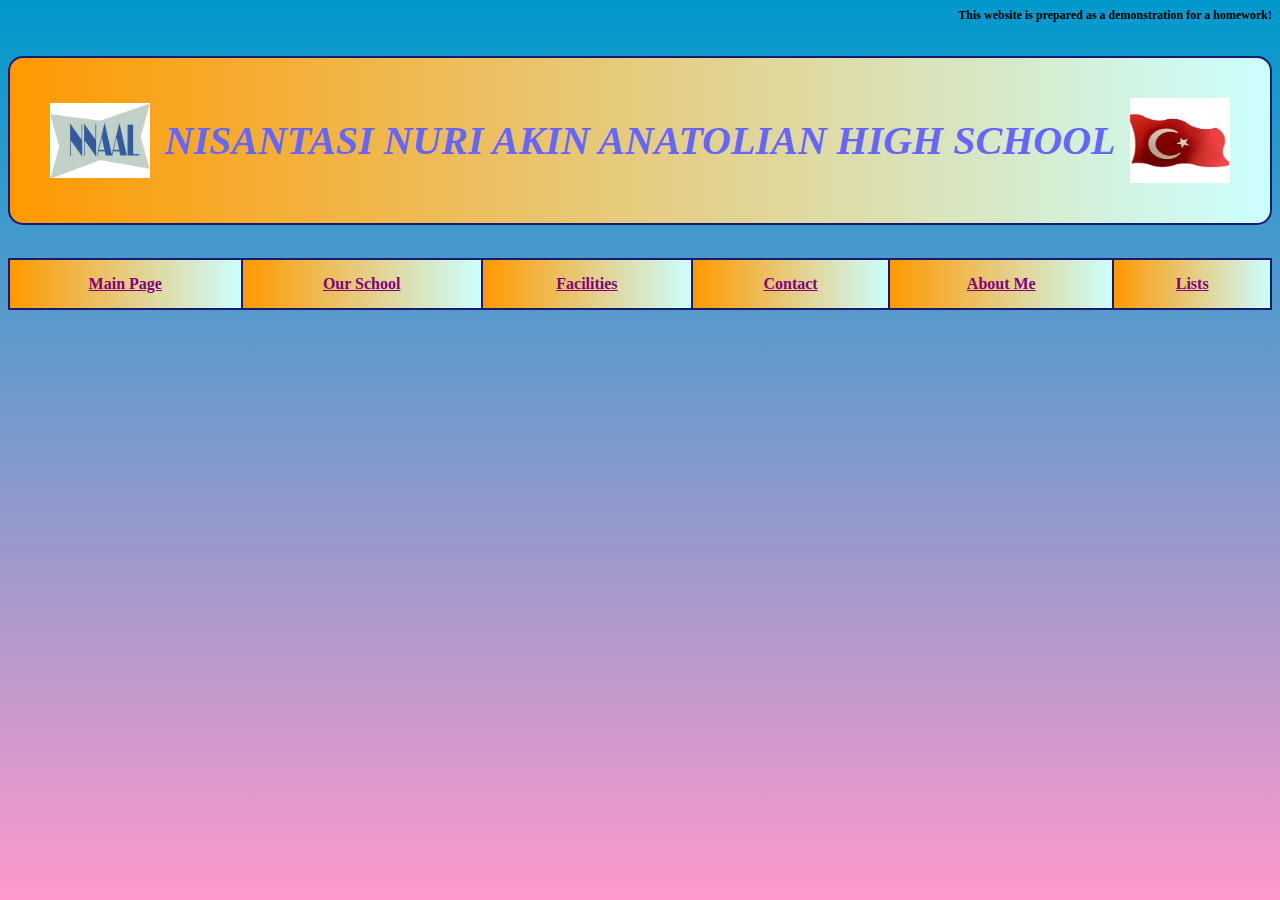
<file: index.html>
<!DOCTYPE html>
<html lang="en">
<head>
 <title>Nnaal</title>
<link rel="stylesheet" href="index.css">
<link rel="stylesheet" href="page2.css">
<link rel="stylesheet" href="page3.css">
<link rel="stylesheet" href="page4.css">
<link rel="stylesheet" href="page5.css">
<link rel="stylesheet" href="page6.css">
<link rel="icon" href="iconmini.svg"></head>
<body>	
<h1 class="i">This website is prepared as a demonstration for a homework!</h1>


<h2 class="i"><img src="icon.svg" alt="icon" class="icon">
<img src="turk.jpg" alt="flag" class="flag">
<i>NISANTASI NURI AKIN ANATOLIAN HIGH SCHOOL</i></h2>



<table class="i" style="width:100%;">
 <tr class="i">
    <th class="i"><a class="i" href="#page1">Main Page</a></th>
    <th class="i"><a class="i" href="#page2">Our School</a></th>
    <th class="i"><a class="i" href="#page3">Facilities</a></th>
    <th class="i"><a class="i" href="#page4">Contact</a></th>
    <th class="i"><a class="i" href="#page5">About Me</a></th>
    <th class="i"><a class="i" href="#page6">Lists</a></th>
    
 
 </table>
 <br><br>
<div class="page" id="page1">
<img class="i" src="A9n1DNoCQAEP9dT.jpg" alt="photo of school" style="width:800px;height:650px;float:left">

<img class="i" src="library_nnaal.jpg" alt="library" style="width:800px;height:650px;float:right">
</div>


<div class="page" id="page2"><h2 class="page2"><i>History</i></h2>


<img  class="page2" src="picturennaal.jpg" alt="nnaalphoto" style="float:right;width:300px;height:300px;">
<p class="page2">Our school started its education in 1914 under the name of<i> Nişantaşı Erkek Sultanisi.</i> In 1919 it moved to the Fehmi Pasha mansion in Nişantaşı.In 1923, it was named <i>Nişantaşı High School.</i> The school, which was transferred to the Valide Sultan Palace in the 1924-1925 academic year, served here as a secondary school until 1939. Since this mansion could not afford the needs of the time, the foundation of the part of the same building, which is defined as the old building today, was laid in the garden of the same building in 1936 and this place was opened to education in the 1939-1940 academic year. Our school, which was named <i>"Nişantaşı Erkek Ortaokulu"</i> in the 1947-1948 academic year, was transformed into a girls' high school in the 1956-1957 academic year and was named <i>"Nişantaşı Kız Lisesi".</i> The first director of this period is Ali Kutun Bey. The foundation of the new building was laid on 30 October 1968. It was opened to education in the period of 1972-1973 as a result of studies lasting about 4 years. Students were accepted to our school for the middle first grade in 1992-1993 academic year. In our school, which gradually abolished secondary school, only high school education has been provided since 1994-1995. In our school, due to the restoration works initiated by the Rüştü Akın Foundation before the 1997-1998 academic year, the part defined as the old building was closed to education, and education was continued in the new building. After Rüştü Akın Foundation completed the part of the school called the new building and the garden arrangement, our school took the name <i>"Nişantaşı Nuri Akın High School"</i> as of the academic year 1999-2000 and took its place among the distinguished schools with its modern appearance, modern educational facilities. Our school was named <i>"Nişantaşı Nuri Akın Anatolian High School"</i> in the 2005-2006 academic year as an Anatolian high school. Our school still continues its education and training named <i>"Nişantaşı Nuri Akın Anatolian High School". </i></p><br><br><br><hr class="page2"><br><br>



<table class="page2">
	<tr class="page2">
    <th class="page2">Missions</th>
    <th class="page2">Visions</th>
    </tr>
    <tr class="page2">
    <th class="page2"><ul class="page2">
    <li class="page2">To provide education and training at the highest level using scientific techniques in order to increase the education level of the society and thus the quality of life.<br></li></ul>
    <ol  class="page2" style="list-style-type: lower-alpha; padding-bottom: 0;">
    
    <li class="page2" style="margin-left:2em;"><i>labs,libraries etc.</i><br><br><hr  class="page2"></li></ol>
    <ul class="page2">
    <li class="page2">To direct students to think, especially to research, to develop and support new knowledge and applications.<br></li></ul>
     <ol class="page2" style="list-style-type: lower-alpha; padding-bottom: 0;">
    <li class="page2" style="margin-left:2em;"><i>research homeworks</i><br><br><br><hr></li></ol>
<ul>
    <li class="page2">To develop friendship relations and human love, to turn them into people who can take responsibility.
    <br></li></ul>
    <ol class="page2" style="list-style-type: lower-alpha; padding-bottom: 0;">
    <li class="page2" style="margin-left:2em;"><i>variety of students</i></li></ol>
    
 </th>
 <th class="page2">
 <ul class="page2">
    <li class="page2">Excellence in education<br></li> </ul>
    <ol class="page2" style="list-style-type: lower-alpha; padding-bottom: 0;">
    <li class="page2" style="margin-left:2em;"><i>experienced teachers</i><br><br><hr class="page2"></li></ol>
    <ul class="page2">
    <li class="page2">To create student-parent satisfaction and happiness with its distinguished teaching staff<br><br><br><br><br><hr class="page2"><br></li>
    </ul>
    
    <ul class="page2">
    
	<li class="page2">To be a distinguished and exemplary educational institution in our country.</li> 
    
    
    
    </ul></th>
    </table></div>

<div class="page" id="page3"><br><br><br>
<br><br><br>

<img class="page3" src="k_05160153_konferans.jpg" alt="conference_hall" style="margin-left:100px;" ><br>
<p class="page3"><i>We do many seminars, meetings, poetry recitals, theater and music with our 350-person conference hall, which has a powerful and professional sound and light system, independent from the main building of our school.</i></p><br><br><br>



<img class="page3" src="k_05160529_sporsalonu.jpg" alt="sportcenter" style="margin-left:100px;"><br>
<p class="page3"><i>Our school has a professional-standard gymnasium with a capacity of 250 people turbines, independent of the main building, where many sports activities can be held.</i></p><br><br><br>

<img class="page3" src="library_nnaal.jpg" alt="library" style="width:430px;height:270px;margin-left:100px;"><br>
<p class="page3"><i>Our school library, which is extremely rich and contains many original resources, is one of the most frequent destinations for our students and teachers.</i></p><br><br><br>

<img class="page3" src="k_05155757_lab2.jpg" alt="lab" style="margin-left:100px;"><br>

<p class="page3"><i>Our school has physics, chemistry and biology laboratories equipped with modern technological facilities.</i></p><br><br><br>


<h2 class="page3">General Status</h2>

	<ol class="page3">
	<li class="page3">Teacher:45<hr class="page3"></li>
    	<li class="page3">Student:816<hr class="page3"></li>
    	<li class="page3">Class:27<hr class="page3"></li>
    	<li class="page3">Lab:3</li>
        </ol></div>

<div class="page" id="page4"><br><br><br><br>
<h2 class="page4"><i>Location Map</i></h2>
<a class="page4" href="https://www.google.com/maps/place/41%C2%B002'46.3%22N+28%C2%B059'40.0%22E/@41.0460358,28.9931871,16.25z/data=!4m5!3m4!1s0x0:0x0!8m2!3d41.0461993!4d28.9944299?hl=tr-TR" target="_blank">
<img class= "page4" src="mapping.png" alt="map" style="width:633px;height:476px;margin-left:500px;float:center;">
</a>

<div class="page4"><p class="page4"><a class="page4" href="http://nuriakin.meb.k12.tr" target="_blank"><i>Original Website</i> </a><br><br>
   <a class="page4" href="http://nuriakin.meb.k12.tr/tema/eposta/eposta_gonder.php?CHK=146753158155153150155150165210202199147208150151147217215170179172178168166179178165174&KeepThis=true&width=50&height=75&TB_iframe=true" target="_blank"><i>Send Us an Email</i></a><br><br>
    0212 246 44 17 <br><br>
 <i>Adress: Maçka Cad. No8 Şişli-İSTANBUL</i> <br><br>
<i>Transportation:Our School is located in the district center of Şişli,
 one of the central districts of Istanbul.<br>
 İETT: Lines 30 and 31 from Beşiktaş,Mecidiyeköy and "Teşvikiye" bus stop.<br>
  Teleferik: Harbiye from Maçka Park station </i>

   

</p>
</div></div>

<div class="page" id="page5"><img class="page5" src="self.jpeg" alt="original_me" style="width:330px;height:650px;margin-left:20px;margin-top:10px;float:left;">

<h2 class="page5">About Me</h2>




<div class="page5"><p class="page5">
I graduated from my high school in 2018 and I enrolled ITU preparation school that year.
 My department was Electronics at the beginning since my exam point was not enough to transfer Computer Engineering.
 To make my dreams happen, I should have passed Computer Engineering so I studied hard and I completed my first license year by giving all lectures AA.
 Then I transferred from Electronics to my dream department thanks to GPA.
 Why I decided to be a Computer Engineering is that I am very curious about computer programs and also how computers actually work.
 I love thinking with numbers in my life so I can say that I love analytical thinking.
 I like to be creative at the coding programs like Python, C etc. Besides; I love hardware systems of computers even if I don’t have enough information about them.
 Also, I am interested in stock market and there are some algorithms which can make automatically trade according to some conditions. I want to create my own algorithm in the stock market system.
 I will be working on this problem during the university education. When I am writing a code such as Python I feel myself free and happy, which increases my focus level and my success.
 These are the reasons why I have selected this department actually. In short, I am happy to be here and I strongly believe that I will be successful engineer in this department.

</p></div>



<img class="page5" src="self_edited.jpg" alt="self_edited" style="width:330px;height:650px;float:right;margin-right:20px;margin-top:10px;">

</div>

<div class="page t" id="page6">

<p class="page6"><b>Teachers:</b></p>

<table class="page6" id="firsttable" style="width:50%;">
 <tr class="page6">
    <th class="page6">Teacher Name</th>
    <th class="page6">Subject</th>
    <th class="page6">Cluster</th>

</tr>

</table>


<br><br>

<p class="page6"><b>Sport Teams:</b></p>



<table class="page6" id="secondtable" style="width:50%;">
 <tr class="page6">
    <th class="page6">Sports Type</th>
    <th class="page6">Team Name</th>
</tr>

</table>

<input type="radio" id="teams" value="t" name="sf">
<label for="teams"><b>Add Team</b></label>
<input type="radio" id="teacher" value="t" name="sf">
<label for="teacher"><b>Add Teacher</b></label>

<form id="form2">

  <label for="sporttypes"><b>Sports Type:</b></label>
  <select id="sporttypes" name="Sports Type">
   <option value="Table Tennis">Table tennis</option>
   <option value="Football">Football</option>
   <option value="Basketball">Basketball</option>
    </select>
    
    <label for="teamname"><b>Team Name:</b></label>
    
    <input type="text" id="teamname" name="teamname">
 <input type="button" name="button" id="button2" style="background-color:grey;color:dark;" value="Add Team" onclick="AddRow2()">

</form>


 <form id="form1">
  <label for="subject"><b>Subject:</b></label>
  <input type="text" id="subject" name="subject">
  <label for="names"><b>Teacher Name:</b></label>
  <input type="text" id="names" name="names">
  <label for="cluster"><b>Cluster:</b></label>
<select id="cluster" name="cluster">
  <option value="sayısal">SAY</option>
  <option value="sözel">SOZ</option>
  <option value="eşit">EA</option>
  
</select>
 <input type="button" name="button" id="button1" style="background-color:grey;color:dark;" value="Add Teacher" onclick="AddRow()">
</form>


<script>


		function AddRow(){

			var names;
			var subject;
			var cluster;

			var AddRown = document.getElementById('firsttable');
			var NewRow = AddRown.insertRow(1);

			names = document.getElementById("names").value;
			subject = document.getElementById("subject").value;
			cluster = document.getElementById("cluster").value;

			var cel1 = NewRow.insertCell(0);
			var cel2 = NewRow.insertCell(1);
			var cel3 = NewRow.insertCell(2);

			cel1.innerHTML = names;
			cel2.innerHTML = subject;
			cel3.innerHTML = cluster;


document.getElementById("form1").reset();
		}

function AddRow2(){

			var sporttypes;
			var teamname;

			var AddRown = document.getElementById('secondtable');
			var NewRow = AddRown.insertRow(1);

			sporttypes = document.getElementById("sporttypes").value;
			teamname = document.getElementById("teamname").value;

			var cel1 = NewRow.insertCell(0);
			var cel2 = NewRow.insertCell(1);

			cel1.innerHTML = sporttypes;
			cel2.innerHTML = teamname;


document.getElementById("form2").reset();
		}



	</script>



</div>

</body>
</html>
</file>
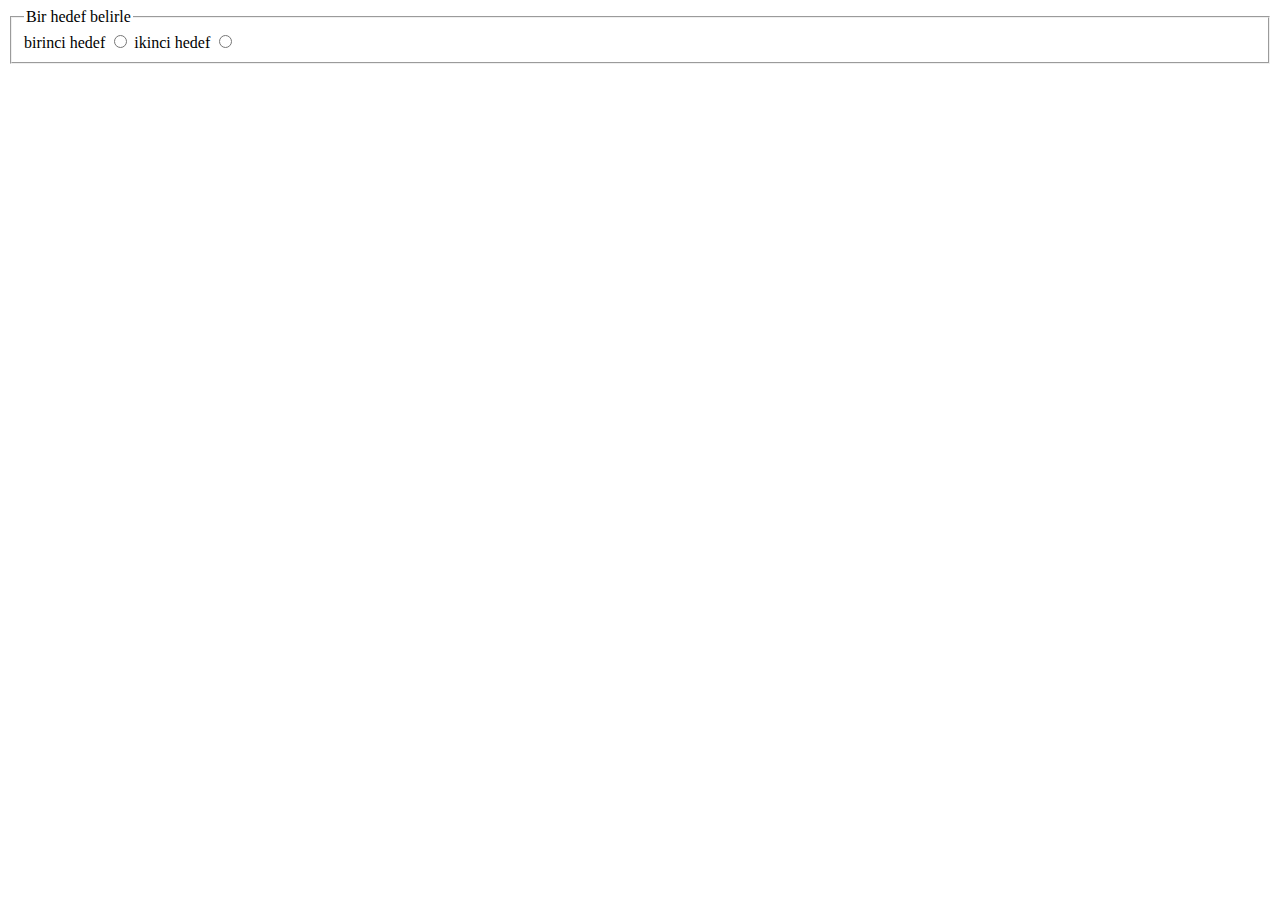
<file: field_hide_show_starter.html>
<html>
<head>
  <style>

    div {
      display: none;
    }

    input.birinci:checked ~ div.birinci {
      display: block;
    }

    input.ikinci:checked ~ div.ikinci {
      display: block;
    }

</style>
</head>
<body>

  <form>
    <fieldset>
	  <legend>Bir hedef belirle</legend>
      <label for="bir">birinci hedef</label>
	  <input id="bir" class="birinci" name="chooseSubmit" type="radio" value="bir" />
      <label for="iki">ikinci hedef</label>
      <input id="iki" class="ikinci" name="chooseSubmit" type="radio" value="iki" />
	  <div class="birinci">
	    <input type="submit" formaction="http://birinci.hedef" value="birinci hedefe git" />
	  </div>
	  <div class="ikinci">
 	    <input type="submit" formaction="http://ikinci.hedef" value="ikinci hedefe git" />
	  </div>
	</fieldset>
  </form>

</body>
</html>
</file>
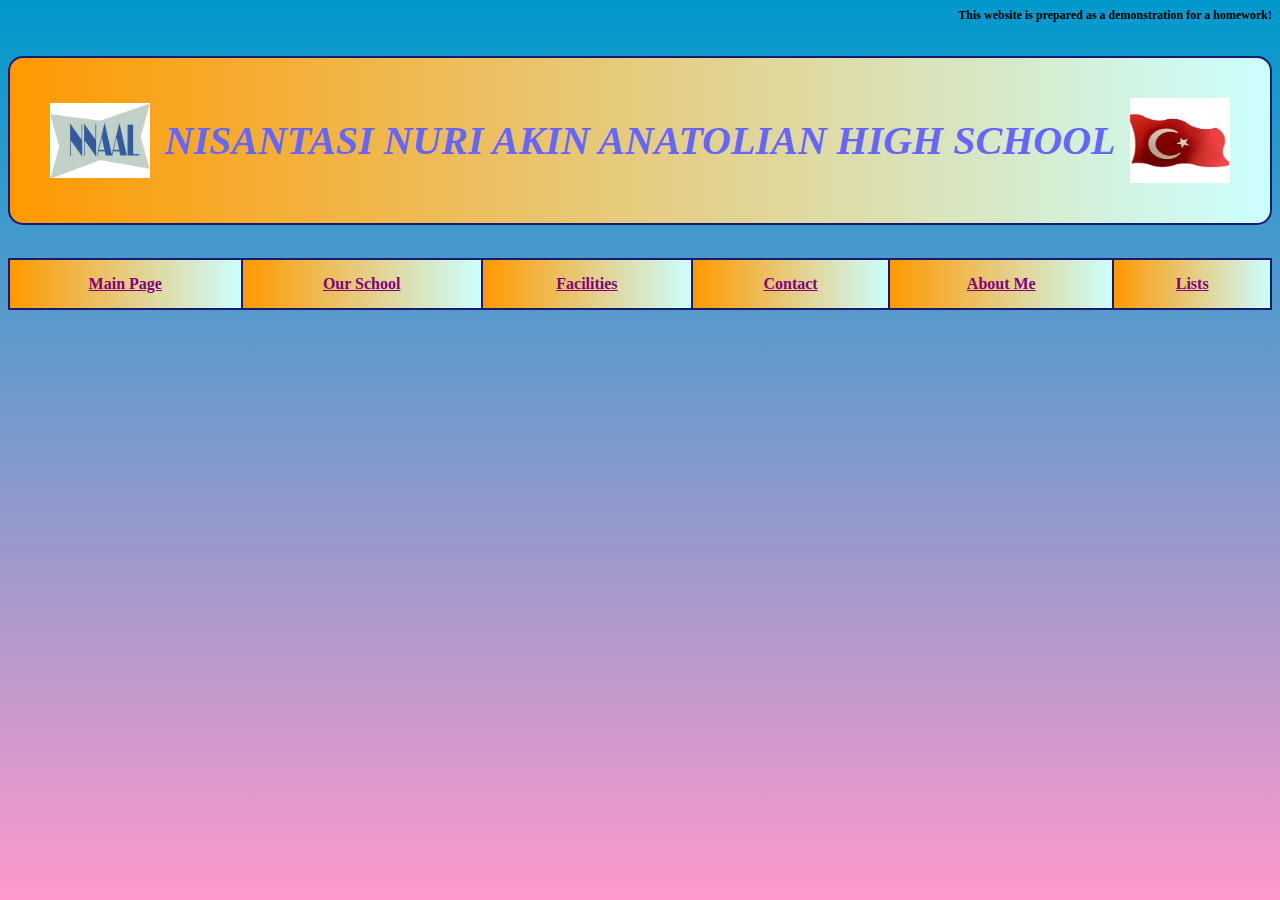
<file: index2.html>
<!DOCTYPE html>
<html lang="en">
<head>
 <title>Nnaal</title>
<link rel="stylesheet" href="index.css">
<link rel="stylesheet" href="page2.css">
<link rel="stylesheet" href="page3.css">
<link rel="stylesheet" href="page4.css">
<link rel="stylesheet" href="page5.css">
<link rel="stylesheet" href="page6.css">
<link rel="icon" href="iconmini.svg"></head>
<body>	
<h1 class="i">This website is prepared as a demonstration for a homework!</h1>


<h2 class="i"><img src="icon.svg" alt="icon" class="icon">
<img src="turk.jpg" alt="flag" class="flag">
<i>NISANTASI NURI AKIN ANATOLIAN HIGH SCHOOL</i></h2>



<table class="i" style="width:100%;">
 <tr class="i">
    <th class="i"><a class="i" href="#page1">Main Page</a></th>
    <th class="i"><a class="i" href="#page2">Our School</a></th>
    <th class="i"><a class="i" href="#page3">Facilities</a></th>
    <th class="i"><a class="i" href="#page4">Contact</a></th>
    <th class="i"><a class="i" href="#page5">About Me</a></th>
    <th class="i"><a class="i" href="#page6">Lists</a></th>
    
 
 </table>
 <br><br>
<div class="page" id="page1">
<img class="i" src="A9n1DNoCQAEP9dT.jpg" alt="photo of school" style="width:800px;height:650px;float:left">

<img class="i" src="library_nnaal.jpg" alt="library" style="width:800px;height:650px;float:right">
</div>


<div class="page" id="page2"><h2 class="page2"><i>History</i></h2>


<img  class="page2" src="picturennaal.jpg" alt="nnaalphoto" style="float:right;width:300px;height:300px;">
<p class="page2">Our school started its education in 1914 under the name of<i> Nişantaşı Erkek Sultanisi.</i> In 1919 it moved to the Fehmi Pasha mansion in Nişantaşı.In 1923, it was named <i>Nişantaşı High School.</i> The school, which was transferred to the Valide Sultan Palace in the 1924-1925 academic year, served here as a secondary school until 1939. Since this mansion could not afford the needs of the time, the foundation of the part of the same building, which is defined as the old building today, was laid in the garden of the same building in 1936 and this place was opened to education in the 1939-1940 academic year. Our school, which was named <i>"Nişantaşı Erkek Ortaokulu"</i> in the 1947-1948 academic year, was transformed into a girls' high school in the 1956-1957 academic year and was named <i>"Nişantaşı Kız Lisesi".</i> The first director of this period is Ali Kutun Bey. The foundation of the new building was laid on 30 October 1968. It was opened to education in the period of 1972-1973 as a result of studies lasting about 4 years. Students were accepted to our school for the middle first grade in 1992-1993 academic year. In our school, which gradually abolished secondary school, only high school education has been provided since 1994-1995. In our school, due to the restoration works initiated by the Rüştü Akın Foundation before the 1997-1998 academic year, the part defined as the old building was closed to education, and education was continued in the new building. After Rüştü Akın Foundation completed the part of the school called the new building and the garden arrangement, our school took the name <i>"Nişantaşı Nuri Akın High School"</i> as of the academic year 1999-2000 and took its place among the distinguished schools with its modern appearance, modern educational facilities. Our school was named <i>"Nişantaşı Nuri Akın Anatolian High School"</i> in the 2005-2006 academic year as an Anatolian high school. Our school still continues its education and training named <i>"Nişantaşı Nuri Akın Anatolian High School". </i></p><br><br><br><hr class="page2"><br><br>



<table class="page2">
	<tr class="page2">
    <th class="page2">Missions</th>
    <th class="page2">Visions</th>
    </tr>
    <tr class="page2">
    <th class="page2"><ul class="page2">
    <li class="page2">To provide education and training at the highest level using scientific techniques in order to increase the education level of the society and thus the quality of life.<br></li></ul>
    <ol  class="page2" style="list-style-type: lower-alpha; padding-bottom: 0;">
    
    <li class="page2" style="margin-left:2em;"><i>labs,libraries etc.</i><br><br><hr  class="page2"></li></ol>
    <ul class="page2">
    <li class="page2">To direct students to think, especially to research, to develop and support new knowledge and applications.<br></li></ul>
     <ol class="page2" style="list-style-type: lower-alpha; padding-bottom: 0;">
    <li class="page2" style="margin-left:2em;"><i>research homeworks</i><br><br><br><hr></li></ol>
<ul>
    <li class="page2">To develop friendship relations and human love, to turn them into people who can take responsibility.
    <br></li></ul>
    <ol class="page2" style="list-style-type: lower-alpha; padding-bottom: 0;">
    <li class="page2" style="margin-left:2em;"><i>variety of students</i></li></ol>
    
 </th>
 <th class="page2">
 <ul class="page2">
    <li class="page2">Excellence in education<br></li> </ul>
    <ol class="page2" style="list-style-type: lower-alpha; padding-bottom: 0;">
    <li class="page2" style="margin-left:2em;"><i>experienced teachers</i><br><br><hr class="page2"></li></ol>
    <ul class="page2">
    <li class="page2">To create student-parent satisfaction and happiness with its distinguished teaching staff<br><br><br><br><br><hr class="page2"><br></li>
    </ul>
    
    <ul class="page2">
    
	<li class="page2">To be a distinguished and exemplary educational institution in our country.</li> 
    
    
    
    </ul></th>
    </table></div>

<div class="page" id="page3"><br><br><br>
<br><br><br>

<img class="page3" src="k_05160153_konferans.jpg" alt="conference_hall" style="margin-left:100px;" ><br>
<p class="page3"><i>We do many seminars, meetings, poetry recitals, theater and music with our 350-person conference hall, which has a powerful and professional sound and light system, independent from the main building of our school.</i></p><br><br><br>



<img class="page3" src="k_05160529_sporsalonu.jpg" alt="sportcenter" style="margin-left:100px;"><br>
<p class="page3"><i>Our school has a professional-standard gymnasium with a capacity of 250 people turbines, independent of the main building, where many sports activities can be held.</i></p><br><br><br>

<img class="page3" src="library_nnaal.jpg" alt="library" style="width:430px;height:270px;margin-left:100px;"><br>
<p class="page3"><i>Our school library, which is extremely rich and contains many original resources, is one of the most frequent destinations for our students and teachers.</i></p><br><br><br>

<img class="page3" src="k_05155757_lab2.jpg" alt="lab" style="margin-left:100px;"><br>

<p class="page3"><i>Our school has physics, chemistry and biology laboratories equipped with modern technological facilities.</i></p><br><br><br>


<h2 class="page3">General Status</h2>

	<ol class="page3">
	<li class="page3">Teacher:45<hr class="page3"></li>
    	<li class="page3">Student:816<hr class="page3"></li>
    	<li class="page3">Class:27<hr class="page3"></li>
    	<li class="page3">Lab:3</li>
        </ol></div>

<div class="page" id="page4"><br><br><br><br>
<h2 class="page4"><i>Location Map</i></h2>
<a class="page4" href="https://www.google.com/maps/place/41%C2%B002'30.3%22N+28%C2%B059'40.0%22E/@41.0300358,28.9931871,16.25z/data=!4m5!3m4!1s0x0:0x0!8m2!3d41.0301993!4d28.9944299?hl=tr-TR" target="_blank">
<img class= "page4" src="mapping.png" alt="map" style="width:633px;height:476px;margin-left:500px;float:center;">
</a>

<div class="page4"><p class="page4"><a class="page4" href="http://nuriakin.meb.k12.tr" target="_blank"><i>Original Website</i> </a><br><br>
   <a class="page4" href="http://nuriakin.meb.k12.tr/tema/eposta/eposta_gonder.php?CHK=130753158155153150155150165410204199147208150151147417415170179174178168166179178165174&KeepThis=true&width=50&height=75&TB_iframe=true" target="_blank"><i>Send Us an Email</i></a><br><br>
    0412 230 44 17 <br><br>
 <i>Adress: Maçka Cad. No8 Şişli-İSTANBUL</i> <br><br>
<i>Transportation:Our School is located in the district center of Şişli,
 one of the central districts of Istanbul.<br>
 İETT: Lines 30 and 31 from Beşiktaş,Mecidiyeköy and "Teşvikiye" bus stop.<br>
  Teleferik: Harbiye from Maçka Park station </i>

   

</p>
</div></div>

<div class="page" id="page5"><img class="page5" src="self.jpeg" alt="original_me" style="width:330px;height:650px;margin-left:20px;margin-top:10px;float:left;">

<h2 class="page5">About Me</h2>




<div class="page5"><p class="page5">
I graduated from my high school in 2018 and I enrolled ITU preparation school that year.
 My department was Electronics at the beginning since my exam point was not enough to transfer Computer Engineering.
 To make my dreams happen, I should have passed Computer Engineering so I studied hard and I completed my first license year by giving all lectures AA.
 Then I transferred from Electronics to my dream department thanks to GPA.
 Why I decided to be a Computer Engineering is that I am very curious about computer programs and also how computers actually work.
 I love thinking with numbers in my life so I can say that I love analytical thinking.
 I like to be creative at the coding programs like Python, C etc. Besides; I love hardware systems of computers even if I don’t have enough information about them.
 Also, I am interested in stock market and there are some algorithms which can make automatically trade according to some conditions. I want to create my own algorithm in the stock market system.
 I will be working on this problem during the university education. When I am writing a code such as Python I feel myself free and happy, which increases my focus level and my success.
 These are the reasons why I have selected this department actually. In short, I am happy to be here and I strongly believe that I will be successful engineer in this department.

</p></div>



<img class="page5" src="self_edited.jpg" alt="self_edited" style="width:330px;height:650px;float:right;margin-right:20px;margin-top:10px;">

</div>

<div class="page t" id="page6">


<input type="button" class="w" name="button" id="at" value="Add Teacher" onclick="AT()">
<input type="button" class="w" name="button" id="as" value="Add Team" onclick="AS()">

<form id="form2">

  <label for="sporttypes"><b>Sports Type:</b></label>
  <select id="sporttypes" name="Sports Type">
   <option value="Table Tennis">Table tennis</option>
   <option value="Football">Football</option>
   <option value="Basketball">Basketball</option>
    </select>
    
    <label for="teamname"><b>Team Name:</b></label>
    
    <input type="text" id="teamname" name="teamname">
 <input type="button" name="button" id="button2" style="background-color:grey;color:dark;" value="Add Team" onclick="AddRow2()">

</form>


 <form id="form1">
  <label for="subject"><b>Subject:</b></label>
  <input type="text" id="subject" name="subject">
  <label for="names"><b>Teacher Name:</b></label>
  <input type="text" id="names" name="names">
  <label for="cluster"><b>Cluster:</b></label>
<select id="cluster" name="cluster">
  <option value="sayısal">SAY</option>
  <option value="sözel">SOZ</option>
  <option value="eşit">EA</option>
  
</select>
 <input type="button" name="button" id="button1" style="background-color:grey;color:dark;" value="Add Teacher" onclick="AddRow()">
</form>

<div id ="alltables">

<p class="page6"><b>Teachers:</b></p>

<table class="page6" id="firsttable" style="width:50%;">
 <tr class="page6">
    <th class="page6">Teacher Name</th>
    <th class="page6">Subject</th>
    <th class="page6">Cluster</th>

</tr>

</table>


<br><br>

<p class="page6"><b>Sport Teams:</b></p>



<table class="page6" id="secondtable" style="width:50%;">
 <tr class="page6">
    <th class="page6">Sports Type</th>
    <th class="page6">Team Name</th>
</tr>

</table></div>

<script>

	var gd = document.getElementById("alltables").style;
	gd.marginTop = "70px";

		function AddRow(){

			var names;
			var subject;
			var cluster;

			var AddRown = document.getElementById('firsttable');

			names = document.getElementById("names").value;
			subject = document.getElementById("subject").value;
			cluster = document.getElementById("cluster").value;

			if (names && subject){

			var NewRow = AddRown.insertRow(1);
			var cel1 = NewRow.insertCell(0);
			var cel2 = NewRow.insertCell(1);
			var cel3 = NewRow.insertCell(2);

			cel1.innerHTML = names;
			cel2.innerHTML = subject;
			cel3.innerHTML = cluster;}


document.getElementById("form1").reset();
		}

function AddRow2(){

			var sporttypes;
			var teamname;

			var AddRown = document.getElementById('secondtable');

			sporttypes = document.getElementById("sporttypes").value;
			teamname = document.getElementById("teamname").value;

			if(teamname){
			var NewRow = AddRown.insertRow(1);
			var cel1 = NewRow.insertCell(0);
			var cel2 = NewRow.insertCell(1);

			cel1.innerHTML = sporttypes;
			cel2.innerHTML = teamname;}


document.getElementById("form2").reset();
		}

		function AT(){
			var form1 = document.getElementById("form1");
			var form2 = document.getElementById("form2");
			var at = document.getElementById("at");
			var as = document.getElementById("as");
			if (form1.style.display == "" || form1.style.display == "none"){
				if (form2.style.display == "" || form2.style.display == "none"){
					gd.marginTop = parseInt(gd.marginTop) - 41 + "px";
				}
				form1.style.display = "block";
				form2.style.display = "none";
				at.style.backgroundColor = "grey";
				as.style.backgroundColor = "white";
			}else if (form1.style.display === "block"){
				form1.style.display = "none";
				at.style.backgroundColor = "white";
				as.style.backgroundColor = "white";
				gd.marginTop = parseInt(gd.marginTop) + 41 + "px";		
			}
		}

		function AS(){
			var form1 = document.getElementById("form1");
			var form2 = document.getElementById("form2");
			var at = document.getElementById("at");
			var as = document.getElementById("as");
			if (form2.style.display == "" || form2.style.display == "none"){
				if (form1.style.display == "" || form1.style.display == "none"){
					gd.marginTop = parseInt(gd.marginTop) - 41 + "px";
				}
				form2.style.display = "block";
				form1.style.display = "none";
				as.style.backgroundColor = "grey";
				at.style.backgroundColor = "white";
			}else if (form2.style.display === "block"){
				form2.style.display = "none";
				as.style.backgroundColor = "white";
				at.style.backgroundColor = "white";		
				gd.marginTop = parseInt(gd.marginTop) + 41 + "px";		
			}
		}

	</script>



</div>

</body>
</html>
</file>
<file: index.css>
img.flag{width:100px;height:85px;float:right;}

img.icon{width:100px;height:85px;float:left;}


body {


	height:100%;
    
  	background:linear-gradient(to bottom, #0099cc 0%, #ff99cc 100%);
    background-repeat:no-repeat;
    background-attachment:fixed;
}

h1.i { 
	text-align:right;
	font-size:12px;
}

h2.i {    font-size:40px;
	margin-left:0px;
    	border:2px solid MidnightBlue;
    	padding:40px;
    	text-align:center;
    	color:#6666ff;
    	border-radius:15px;
    	background: linear-gradient(to right, #ff9900 0%, #ccffff 100%);
    	line-height:85px;
    

}


table.i, th.i, td.i {
   
  border: 2px solid MidnightBlue;
  border-collapse:collapse;
  border-radius:0px;
  background:linear-gradient(to right, #ff9900 0%, #ccffff 100%);
} 

th.i,td.i {padding: 5px;
  text-align: center;  
  
}

a.i:link, a.i:visited {
  background-color:linear-gradient(to right, #ff9900 0%, #ccffff 100%);
  color:purple;
  border: 2px linear-gradient(to right, #ff9900 0%, #ccffff 100%);
  padding: 10px 20px;
  text-align: center;
  text-decoration: none;
  display: inline-block;
  text-decoration: underline;
 
}

a.i:hover, a.i:active {
  background-color: green;
  color: white;
}
a.i:active {
  color: red;
}

.page{
  display:none;
}

#page1:target{
  display:block;
}

#page2:target{
  display:block;
}

#page3:target{
  display:block;
}

#page4:target{
  display:block;
}

#page5:target{
  display:block;
}

#page6:target{
  display:block;
}
</file>
<file: page2.css>
p.page2 { 

  margin-left:1em;
  text-indent:40px;
  color:MidnightBlue;
  line-height: 1.6;
  
  
}
table.page2,th.page2,td.page2 {
  border: 1px solid black;
  border-collapse: collapse;
  width:100%;
  table-layout:fixed;
  background-color:Teal;
  color:white;
  color-hr:blue;
  line-height: 1.6;
  
}
th.page2, td.page2 {
  padding: 30px;
  
}

     
    hr.page2{
        height:1px;
        background-color:MidnightBlue;
        border: yes;
    }

h1.page2 { 
        margin-left:0px;
      border:2px solid MidnightBlue;
      padding:40px;
      text-align:center;
      color:#6666ff;
      border-radius:20px;
      background: linear-gradient(to right, #ff9900 0%, #ccffff 100%);
      line-height:85px
  
}

h2.page2 {

   color:#8F148D;
   margin-left:0.7em;
</file>
<file: page3.css>
p.page2 {

   margin-left: 1em;
   color:MidnightBlue;
   font-size:20px;
   line-height: 1.6;
}

h1.page3 {margin-left:0px;
    	border:2px solid MidnightBlue;
    	padding:40px;
    	text-align:center;
    	color:#6666ff;
    	border-radius:20px;
    	background: linear-gradient(to right, #ff9900 0%, #ccffff 100%);
    	line-height:85px;

}
   

h2.page3 {
   text-align:center;
}     

ol.page3 {
   background-color:#FF8C00;
   width:25%;
   text-align:center;
   margin-left:650px;
   border-radius:20px;
}
</file>
<file: page4.css>
h1.page4 {
	margin-left:0px;
    	border:2px solid MidnightBlue;
    	padding:40px;
    	text-align:center;
    	color:#6666ff;
    	border-radius:20px;
    	background: linear-gradient(to right, #ff9900 0%, #ccffff 100%);
    	line-height:85px;
}

h2.page4 {
    margin-left:750px;
    font-size:25px;
    float:center;
}

p.page4 {
  margin-left:20px;
  line-height: 1.6
}


div.page4
   {
      float:right;
      margin-right:30px;
      margin-top:100px;
      border-radius:10px;
      background-color:#ffcc99;
      display: inline-block;
    
}
   

a.page4:visited {
  color: purple;
}
a.page4:hover {
  color: #66ffcc;
}
a.page4:active {
  color:red;
}
</file>
<file: page5.css>
h1.page5 {
	margin-left:0px;
    	border:2px solid MidnightBlue;
    	padding:40px;
    	text-align:center;
    	color:#6666ff;
    	border-radius:20px;
    	background: linear-gradient(to right, #ff9900 0%, #ccffff 100%);
    	line-height:85px;
}


div.page5
   {
      float:center;
      margin-top:100px;
      border-radius:10px;
      background-color:#ffcc99;
      display: inline-block;
      margin-left:40px;
      margin-right:430px;
      line-height:40px;
      position:absolute;
     
      
}
p.page5 {
margin-left:5px;
text-indent:40px;
margin-right:20px;
font-style:italic;
margin-top:5px;
line-height: 1.6;
}

h2.page5 { 
  position:absolute;
  margin: 0 auto;
  border-radius:10px;
  text-align:center;
  display: inline-block;
  margin-top:-5px;
  margin-left:475px;
  padding:20px;
  background: linear-gradient(to right, #ff9900 0%, #ccffff 100%);

}
</file>
<file: page6.css>
form {display: none;}

p.page6{

   margin-left: 1em;
   color:MidnightBlue;
   font-size:20px;
   line-height: 1.6;
}


div.t table,div.t th,div.t th td {
   
  border: 2px solid MidnightBlue;
  border-collapse:collapse;
  border-radius:0px;
  background:linear-gradient(to right, #33ccff 0%, #33cc33 100%);
} 

 div.t th,div.t td{padding: 5px;
  text-align: center;  
  
}


td{background-color:#ffccff;border: 2px solid MidnightBlue;
  border-collapse:collapse;
  border-radius:0px;}



input.w{background-color: white;}

#form1, #form2{margin-top: 20px;}

.fr{float:right;}
</file>
